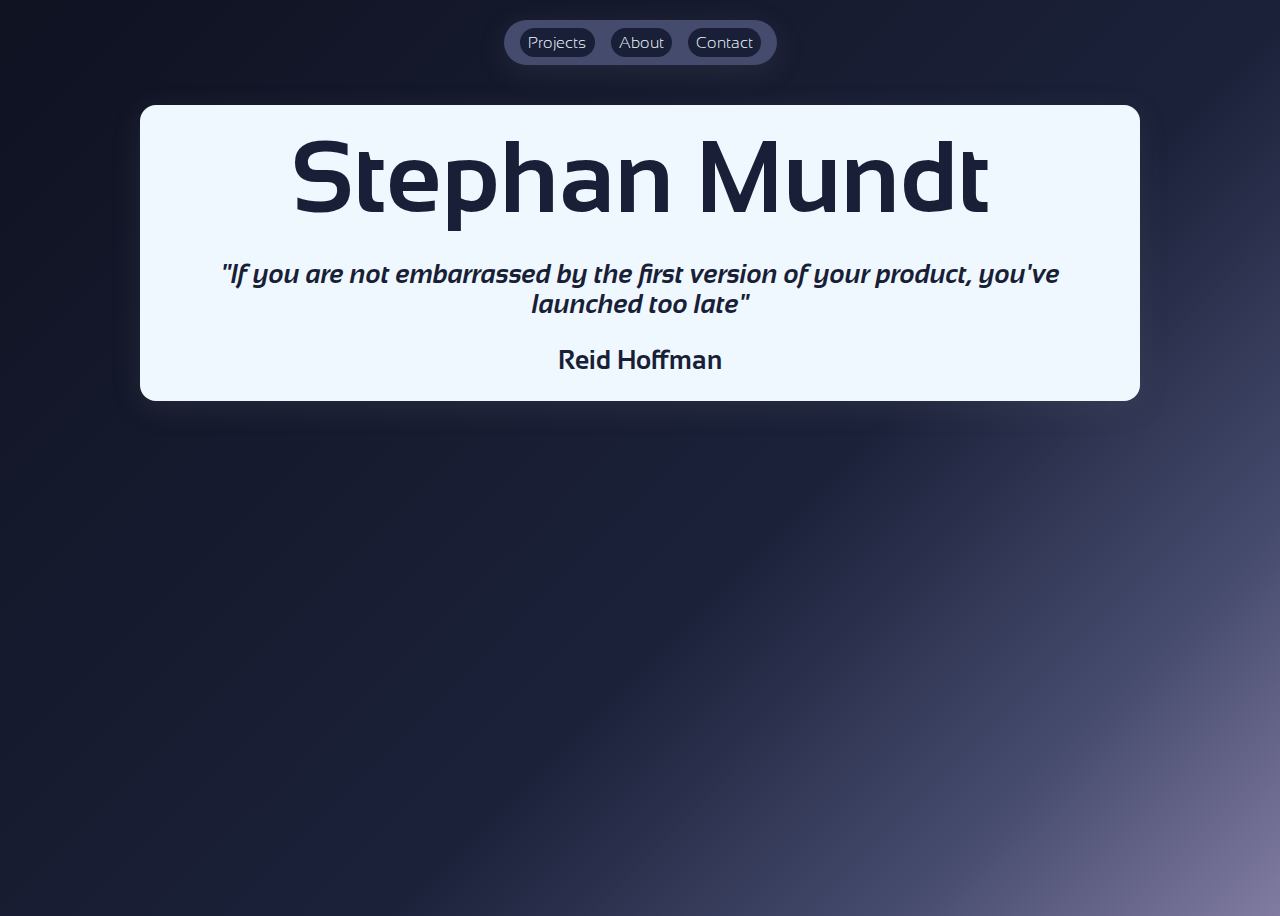
<file: index.html>
<!doctype html>
<html lang="en-US">
  <head>
    <meta charset="utf-8" />
    <meta name="viewport" content="width=device-width" />
    <link href="styles/style.css" rel="stylesheet" />
    <title>Stephan Mundt</title>

    <!-- load in font -->
    <link rel="preconnect" href="https://fonts.googleapis.com" />
    <link rel="preconnect" href="https://fonts.gstatic.com" crossorigin />
    <link
      href="https://fonts.googleapis.com/css2?family=Sansation:ital,wght@0,300;0,400;0,700;1,300;1,400;1,700&display=swap"
      rel="stylesheet"
    />
  </head>
  <body>
    <div class="center">
      <ul class="navbar">
        <li class=""><a href="projects.html">Projects</a></li>
        <li class="active"><a href="index.html">About</a></li>
        <li class=""><a href="contact.html">Contact</a></li>
      </ul>

      <div class="main-content">
        <div class="hero">
          <h1 id="hero-header">Stephan Mundt</h1>
          <h3 id="quote">
            "If you are not embarrassed by the first version of your product,
            you've launched too late"
          </h3>
          <h3>Reid Hoffman</h3>
        </div>
      </div>
    </div>
  </body>
</html>
</file>
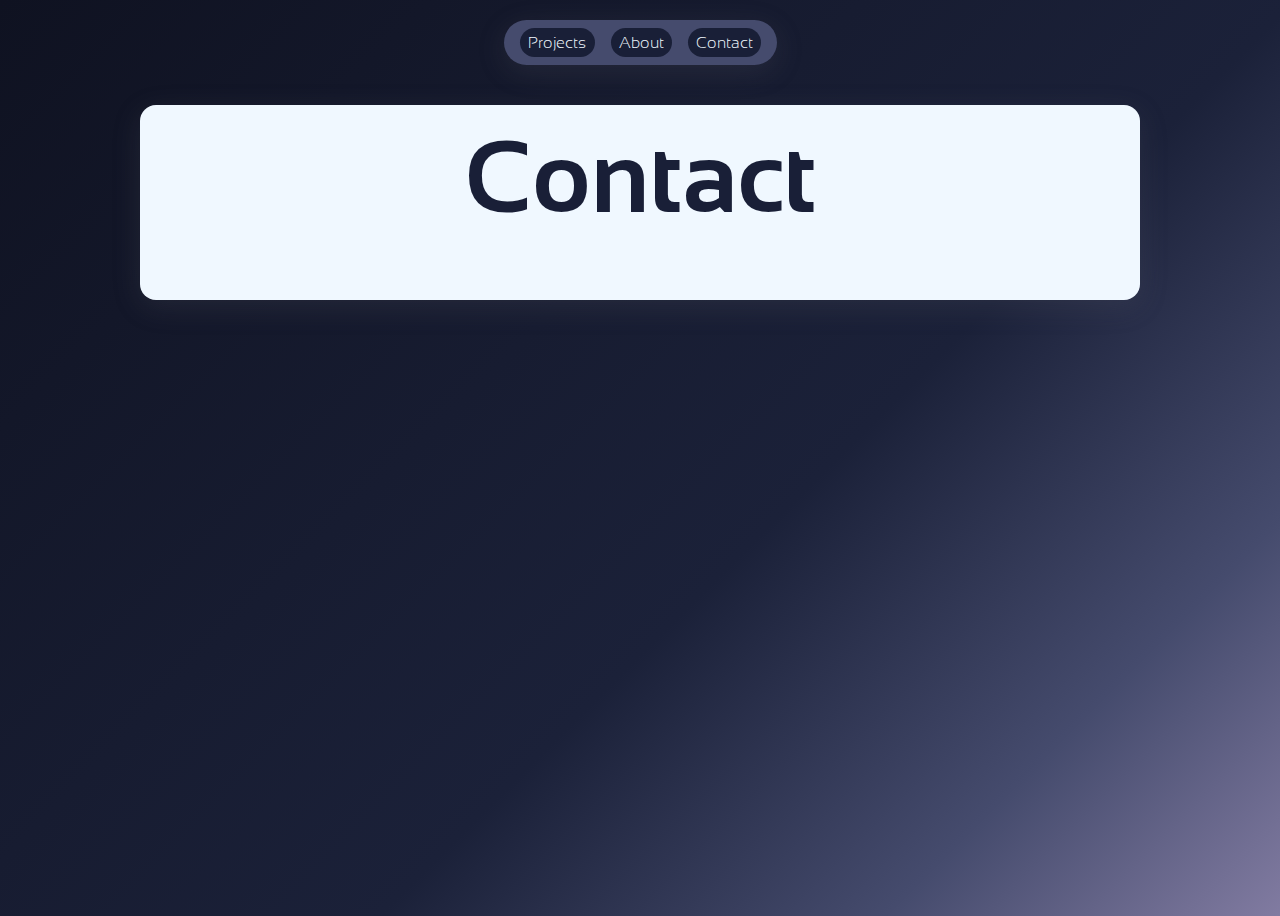
<file: contact.html>
<!doctype html>
<html lang="en-US">
  <head>
    <meta charset="utf-8" />
    <meta name="viewport" content="width=device-width" />
    <link href="styles/style.css" rel="stylesheet" />
    <title>Stephan Mundt | Contact</title>

    <!-- load in font -->
    <link rel="preconnect" href="https://fonts.googleapis.com" />
    <link rel="preconnect" href="https://fonts.gstatic.com" crossorigin />
    <link
      href="https://fonts.googleapis.com/css2?family=Sansation:ital,wght@0,300;0,400;0,700;1,300;1,400;1,700&display=swap"
      rel="stylesheet"
    />
  </head>
  <body>
    <div class="center">
      <ul class="navbar">
        <li class=""><a href="projects.html">Projects</a></li>
        <li class=""><a href="index.html">About</a></li>
        <li class="active"><a href="contact.html">Contact</a></li>
      </ul>

      <div class="main-content">
        <h1>Contact</h1>
      </div>
    </div>
  </body>
</html>
</file>
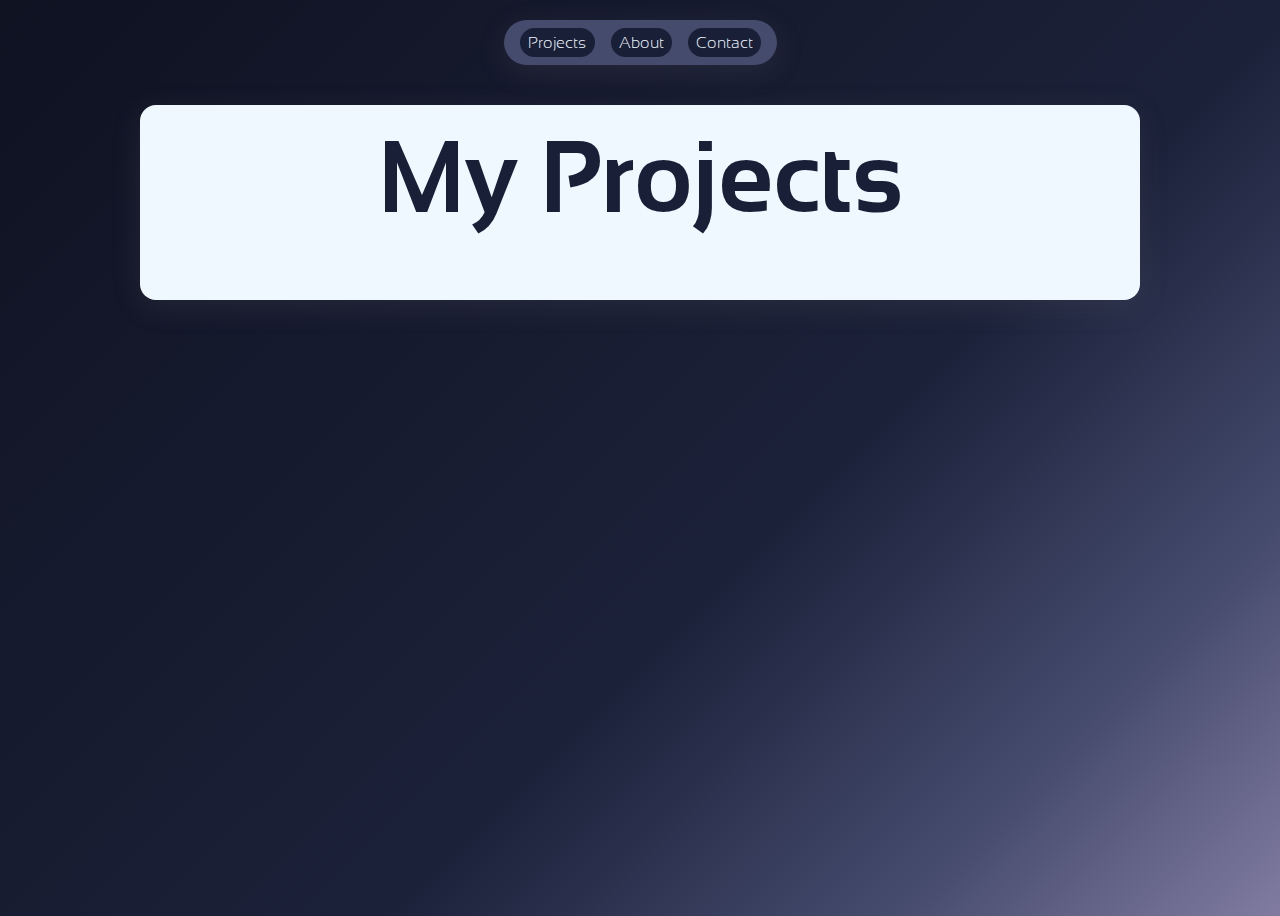
<file: projects.html>
<!doctype html>
<html lang="en-US">
  <head>
    <meta charset="utf-8" />
    <meta name="viewport" content="width=device-width" />
    <link href="styles/style.css" rel="stylesheet" />
    <title>Stephan Mundt | Projects</title>

    <!-- load in font -->
    <link rel="preconnect" href="https://fonts.googleapis.com" />
    <link rel="preconnect" href="https://fonts.gstatic.com" crossorigin />
    <link
      href="https://fonts.googleapis.com/css2?family=Sansation:ital,wght@0,300;0,400;0,700;1,300;1,400;1,700&display=swap"
      rel="stylesheet"
    />
  </head>
  <body>
    <div class="center">
      <ul class="navbar">
        <li class="active"><a href="projects.html">Projects</a></li>
        <li class=""><a href="index.html">About</a></li>
        <li class=""><a href="contact.html">Contact</a></li>
      </ul>

      <div class="main-content">
        <h1>My Projects</h1>
      </div>
    </div>
  </body>
</html>
</file>
<file: styles/style.css>
:root {
  --background: #07AEEA;
  --background-gradient: linear-gradient(135deg,rgba(7, 174, 234, 1) 0%, rgba(43, 245, 152, 1) 100%);

  --color-dark: #191F37;
  --color-moon-grey: #454B6D;
  --background-dark-gradient: linear-gradient(135deg,rgba(15, 18, 33, 1) 0%, rgba(27, 33, 57, 1) 59%, rgba(69, 75, 109, 1) 82%, rgba(129, 123, 161, 1) 100%);
}

* {
  box-sizing: border-box;
}

body {
  background: var(--background-dark-gradient);
  
  /*background-image: url("../assets/stars.jpg");
  background-size: 120vh 120vw;
  background-repeat: no-repeat;*/

  min-height: 100vh;
  color: var(--color-dark);

  /* -- Font Import -- */
  font-family: "Sansation", sans-serif;
  font-weight: 300;
  font-style: normal;
}

.center {
  display: flex;
  flex-direction: column;
  justify-content: center;
  align-items: center;
  margin: auto;
}

.navbar {
  display: flex;

  list-style-type: none;
  border-radius: 24px;
  background-color: var(--color-moon-grey);

  box-shadow: rgba(100, 100, 111, 0.2) 0px 7px 29px 0px;

  margin: 0;
  margin-top: 12px;
  margin-bottom: 24px;
  padding: 0 8px;
}

.navbar li {
  border-radius: 16px;
  margin: 8px 8px;
  background-color: var(--color-dark);
}

.navbar li a {
  display: block;
  color: aliceblue;
  text-align: center;
  padding: 6px 8px;
  text-decoration: none;
}

.navbar li a:hover {
  border-radius: 16px;
  background-color: #07aeea77;
}

.main-content {
  
  
  display: flex;
  justify-content: center;
  align-items: center;
  text-align: center;
  
  border-radius: 16px;
  background-color: aliceblue;
  box-shadow: rgba(100, 100, 111, 0.2) 0px 7px 29px 0px;
  

  width: 90vw;
  max-width: 1000px;
  
  margin: 16px 0;
  padding: 0 16px;
}

.hero {
  overflow: hidden;

  margin: 0 auto;
}

h1 {
  font-size: 56px;
  text-shadow: rgba(100, 100, 111, 0.2) 0px 7px 29px 0px;
  padding: 0;
  margin-top: 16px;
}

h1#hero-header {
  margin-bottom: 0;
}

h3 {
  font-size: 16px;
}

h3#quote {
  font-style: italic;
}

/* Medium devices (landscape tablets, 768px and up) */
@media (min-width: 768px) {

  h1 {
    font-size: 80px;
  }

  h3 {
    font-size: 22px;
  }

  .main-content {
    padding: 0 24px;
  }
}

/* Large devices (laptops/desktops, 992px and up) */
@media (min-width: 992px) {
  h1 {
    font-size: 100px;
  }

  h3 {
    font-size: 26px;
  }

  .main-content {
    padding: 0 32px;
  }
}
</file>
